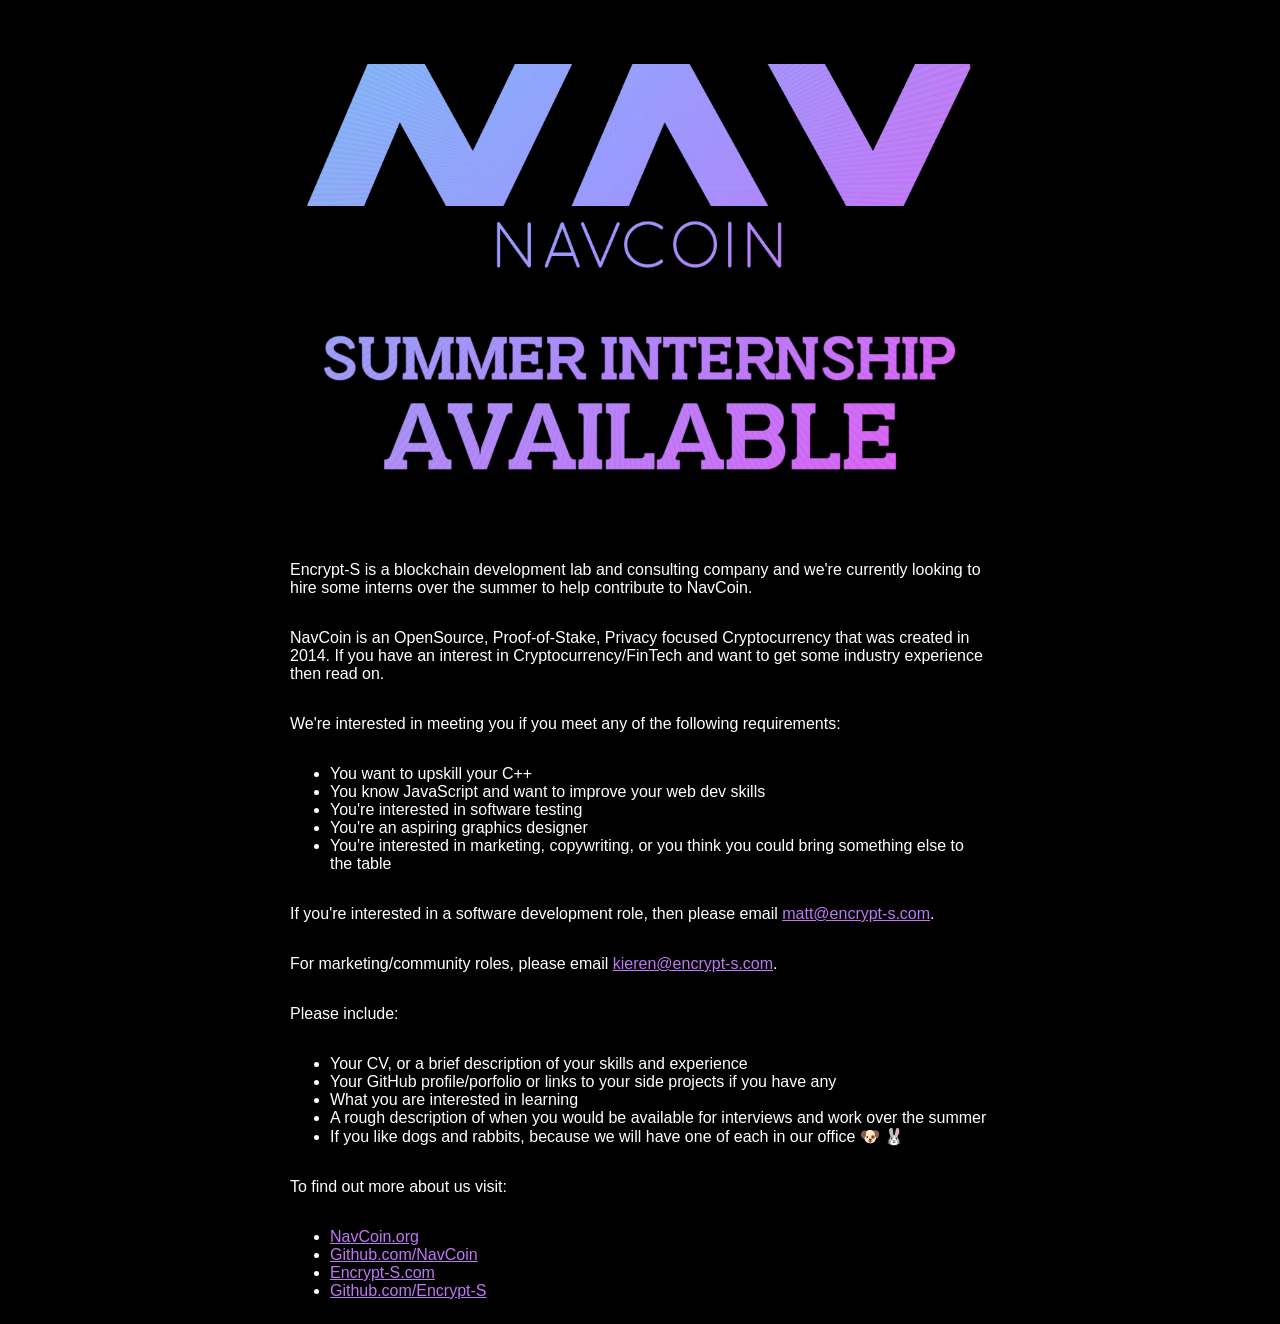
<file: index.html>
<!DOCTYPE html>
<head>
  <meta http-equiv="Content-type" content="text/html; charset=UTF-8" />
  <title>NavCoin Internship</title>
  <link rel="stylesheet" href="main.css" />
</head>
<body>
  <div class="container">
    <img src="internship.png" alt="NavCoin" />
    <p>
      Encrypt-S is a blockchain development lab and consulting company and we're currently looking to hire some interns over the summer to
      help contribute to NavCoin.
    </p>
    <p>
      NavCoin is an OpenSource, Proof-of-Stake, Privacy focused Cryptocurrency that was created
      in 2014. If you have an interest in Cryptocurrency/FinTech and want to get
      some industry experience then read on.
    </p>
    <p>
      We're interested in meeting you if you meet any of the following
      requirements:
    </p>
    <ul>
      <li>You want to upskill your C++</li>
      <li>You know JavaScript and want to improve your web dev skills</li>
      <li>You're interested in software testing</li>
      <li>You're an aspiring graphics designer</li>
      <li>
        You're interested in marketing, copywriting, or you think you could bring
        something else to the table
      </li>
    </ul>

    <p>
      If you're interested in a software development role, then please email
      <a href="mailto:matt@encrypt-s.com">matt@encrypt-s.com</a>.
    </p>
    <p>
      For marketing/community roles, please email
      <a href="mailto:kieren@encrypt-s.com">kieren@encrypt-s.com</a>.
    </p>
    <p>Please include:</p>
    <ul>
      <li>Your CV, or a brief description of your skills and experience</li>
     <li>Your GitHub profile/porfolio or links to your side projects if you have any</li>
      <li>What you are interested in learning</li>
      <li>
        A rough description of when you would be available for interviews and
        work over the summer
      </li>
      <li>
        If you like dogs and rabbits, because we will have one of each in our
        office 🐶 🐰
      </li>
    </ul>
    <p>To find out more about us visit:</p>
    <ul>
      <li><a href="https://navcoin.org">NavCoin.org</a></li>
      <li><a href="https://Github.com/NavCoin">Github.com/NavCoin</a></li>
      <li><a href="https://encrypt-s.com">Encrypt-S.com</a></li>
      <li><a href="https://Github.com/Encrypt-S">Github.com/Encrypt-S</a></li>
    </ul>
  </div>
</body>
</file>
<file: main.css>
body {
  display: flex;
  flex-direction: column;
  align-items: center;
  background: black;
  color: white;
  font-family: 'Segoe UI', Tahoma, Geneva, Verdana, sans-serif;
}
.container {
  display: flex;
  flex-direction: column;
  justify-content: center;
  max-width: 700px;
  align-items: flex-start;
  text-align: left;
  background: black;
  color: white;
}

a,
a:visited {
  color: #be77f3;
}

img {
  max-width: 700px;
}
</file>
